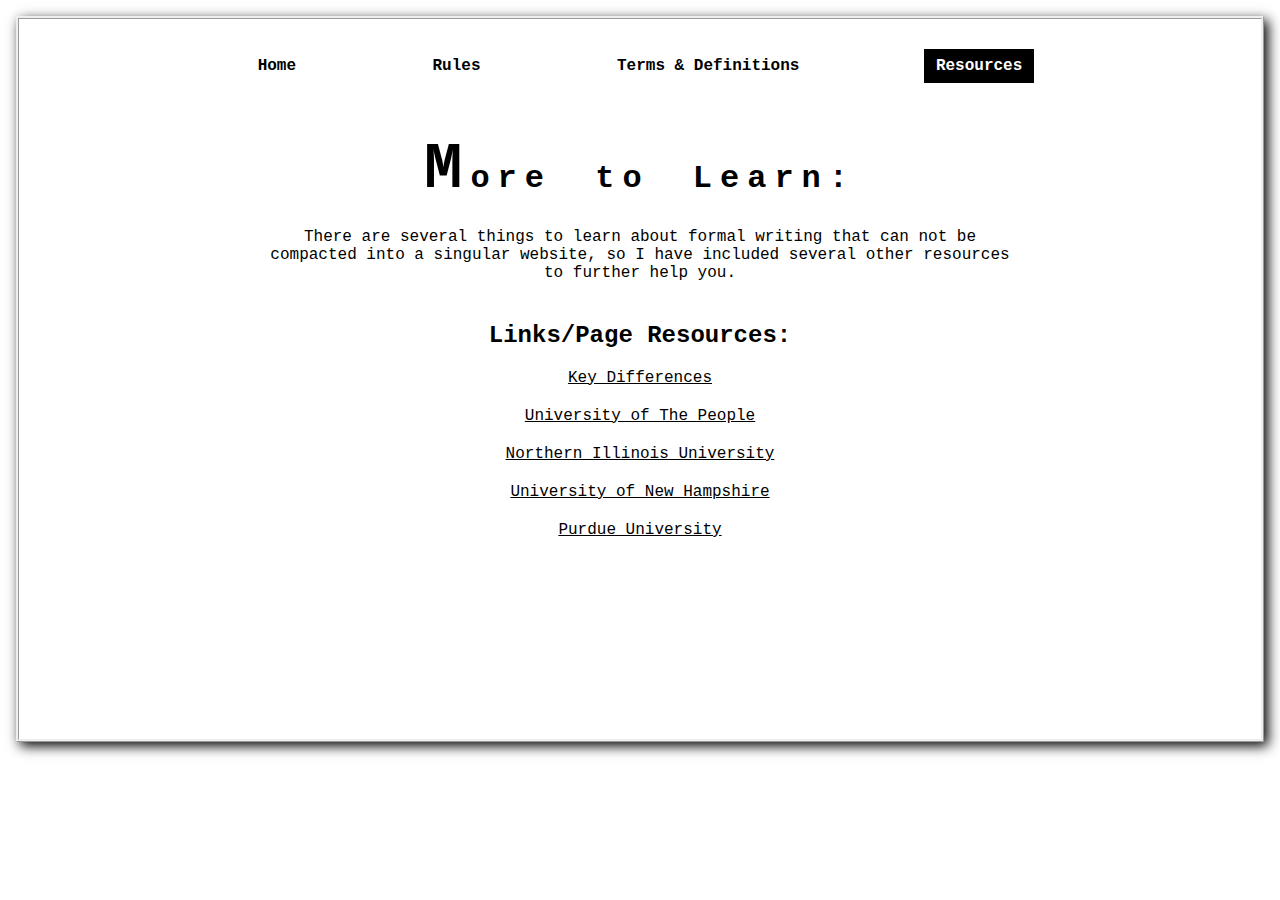
<file: Resources.html>
<!DOCTYPE html>
<html>
  <head>
    <meta charset="utf-8">
    <meta name="viewport" content="width=device-width, initial-scale=1">
    <title>Companion Guide for Formal Writing</title>
    <link href="style.css" rel="stylesheet" type="text/css" />
  </head>
  <body>
    <div class="wrapper">
      <header>
        <nav>
          <ul class="nav">
            <li><a href="index.html">Home</a></li>
            <li><a href="Rules.html">Rules</a></li>
            <li><a href="D&E.html">Terms & Definitions</a></li>
            <li><a class="current" href="#">Resources</a></li>
          </ul>
        </nav>
        <h1>More to Learn:</h1>
      </header>
      <main>
      <p>
        There are several things to learn about formal writing that can not be compacted into a singular website, so I have included several other resources to further help you.</p>
        <h2>Links/Page Resources:</h2>
        <section>
          <ol>
            <li><a href="https://keydifferences.com/difference-between-formal-and-informal-writing.html">Key Differences</a></li>
            <li><a href="https://www.uopeople.edu/blog/formal-vs-informal-writing/">University of The People</a></li>
            <li><a href="https://www.niu.edu/writingtutorial/style/formal-and-informal-style.shtml">Northern Illinois University</a></li>
            <li><a href="https://www.unh.edu/writing/sites/default/files/media/pdfs/conjunctions_final.pdf">University of New Hampshire</a></li>
            <li><a href="https://owl.purdue.edu/">Purdue University</li>
          </ol>
        </section>
      </main>
    </div>
  </body>
</html>
</file>
<file: style.css>
body {
 background-image: url('https://media.istockphoto.com/photos/white-texture-watercolor-paper-picture-id621348814?b=1&k=20&m=621348814&s=170667a&w=0&h=UdbG1RcWSs2GyjiSjcwSp6vkYUQe88Akgb_-G-M1qAo=');
 background-repeat: no-repeat;
 background-size: cover;
 text-align: center; 
 font-family: 'Courier New', Courier, monospace;
 border-style: ridge;
 box-shadow: 4px 4px 12px black;
  margin: 1em;
}

.wrapper {
  width: 80%;
  margin: 0 auto;
  max-width: 1200px;
}

table {
  margin: auto;
  margin-bottom: 60px;
}

table, th, td {
  border: 1px solid black;
  border-collapse: collapse;
  padding: 5px 15px;
}

ul.guide {
  list-style-type: none;
  padding: 0;
  margin: 2em 0;
  border: 1px solid black;
}

ul.guide li {
  border-bottom: 1px solid black;
  margin: 0;
  padding: 0.5em 0;
}

ul.guide li:nth-child(2n+1) {
  background-color: lightgray;
}

ul.guide li:first-child {
  font-weight: bold;
  background-color: black;
  color: white;
}

ul.guide li:last-child {
  border-bottom: none;
}

dt, dd {
  border: 1px solid black;
  margin: 0;
  padding: 0.5em 0;  
}

dt {
  font-weight: bold;
  background-color: black;
  color: white;
  cursor: pointer;
  margin-top: 1em;
}

dt.hover-style {
  color: black;
  background-color: lightgrey;
}

dd {
  border-top: none;
  display: none;
}

dd.active {
  display: block;
}

label {
  cursor: pointer;
}

* {
  color: black;
}

main {
  width: 75%;
  margin-left: auto;
  margin-right: auto;
  margin-bottom: 200px;
}

h1 {
  letter-spacing: 0.25em;
  word-spacing: 0.5em;
}

h1:first-letter {
 font-size: 2em;
}

img {
 width: 40%;
 margin: 30px;
}

.hand {
  width: 250px;
}

.check {
  width: 250px;
}

nav a {
 text-decoration: none;
 margin: 10px;
 padding: 0.5em 0.75em;
 display: block;
 flex-direction: column;
 justify-content: space-between;
 list-style-type: none;
}

a:hover {
 background-color: black;
 color: white; 
}

a:active {
 background-color: white;
 color: black;
}

header {
  margin-top: 20px;
}

p {
  margin-bottom: 40px;
}

li {
  margin-bottom: 20px;
}

ol {
  list-style-type: none;
  margin-bottom: 50px;
  padding: 0;
}

iframe {
  margin-bottom: 20px;
  margin-left: 10px;
}

caption {
  margin-bottom: 20px;
}

.nav .current {
  background-color: black;
  color: white;
  word-spacing: 10px;
}

ul.nav {
 display: flex; 
 justify-content: space-evenly;
 list-style-type: none;
 padding: 0px;
 font-weight: bold;
}

@media only screen and (max-width: 768px) {
iframe {
   width: 100%;
}
td {
  width: 100%;
}
}

@media only screen and (max-width: 594px) {
body {
   background-color: white;
   display: inline-block;
   text-align: center;
  }

.wrapper {
  width: 100%;
  max-width: unset;
  margin: 0;
}
  
ul.nav {
   flex-direction: column;
  }

  ul.nav li {
    margin-bottom: unset;
  }

  h1 {
    margin-left: 2%;
    margin-right: 2%;
  }

iframe {
   margin-left: 5px;
   margin-right: 10px;
  }

table, th, td {
   padding: 5px;
   padding-right: 20px;
   padding-left: 10px;
  }

  .hand {
    margin: 0;
  }
}

@media (hover: hover) {
  dt:hover {
    color: black;
    background-color: lightgrey;
  }
}
</file>
